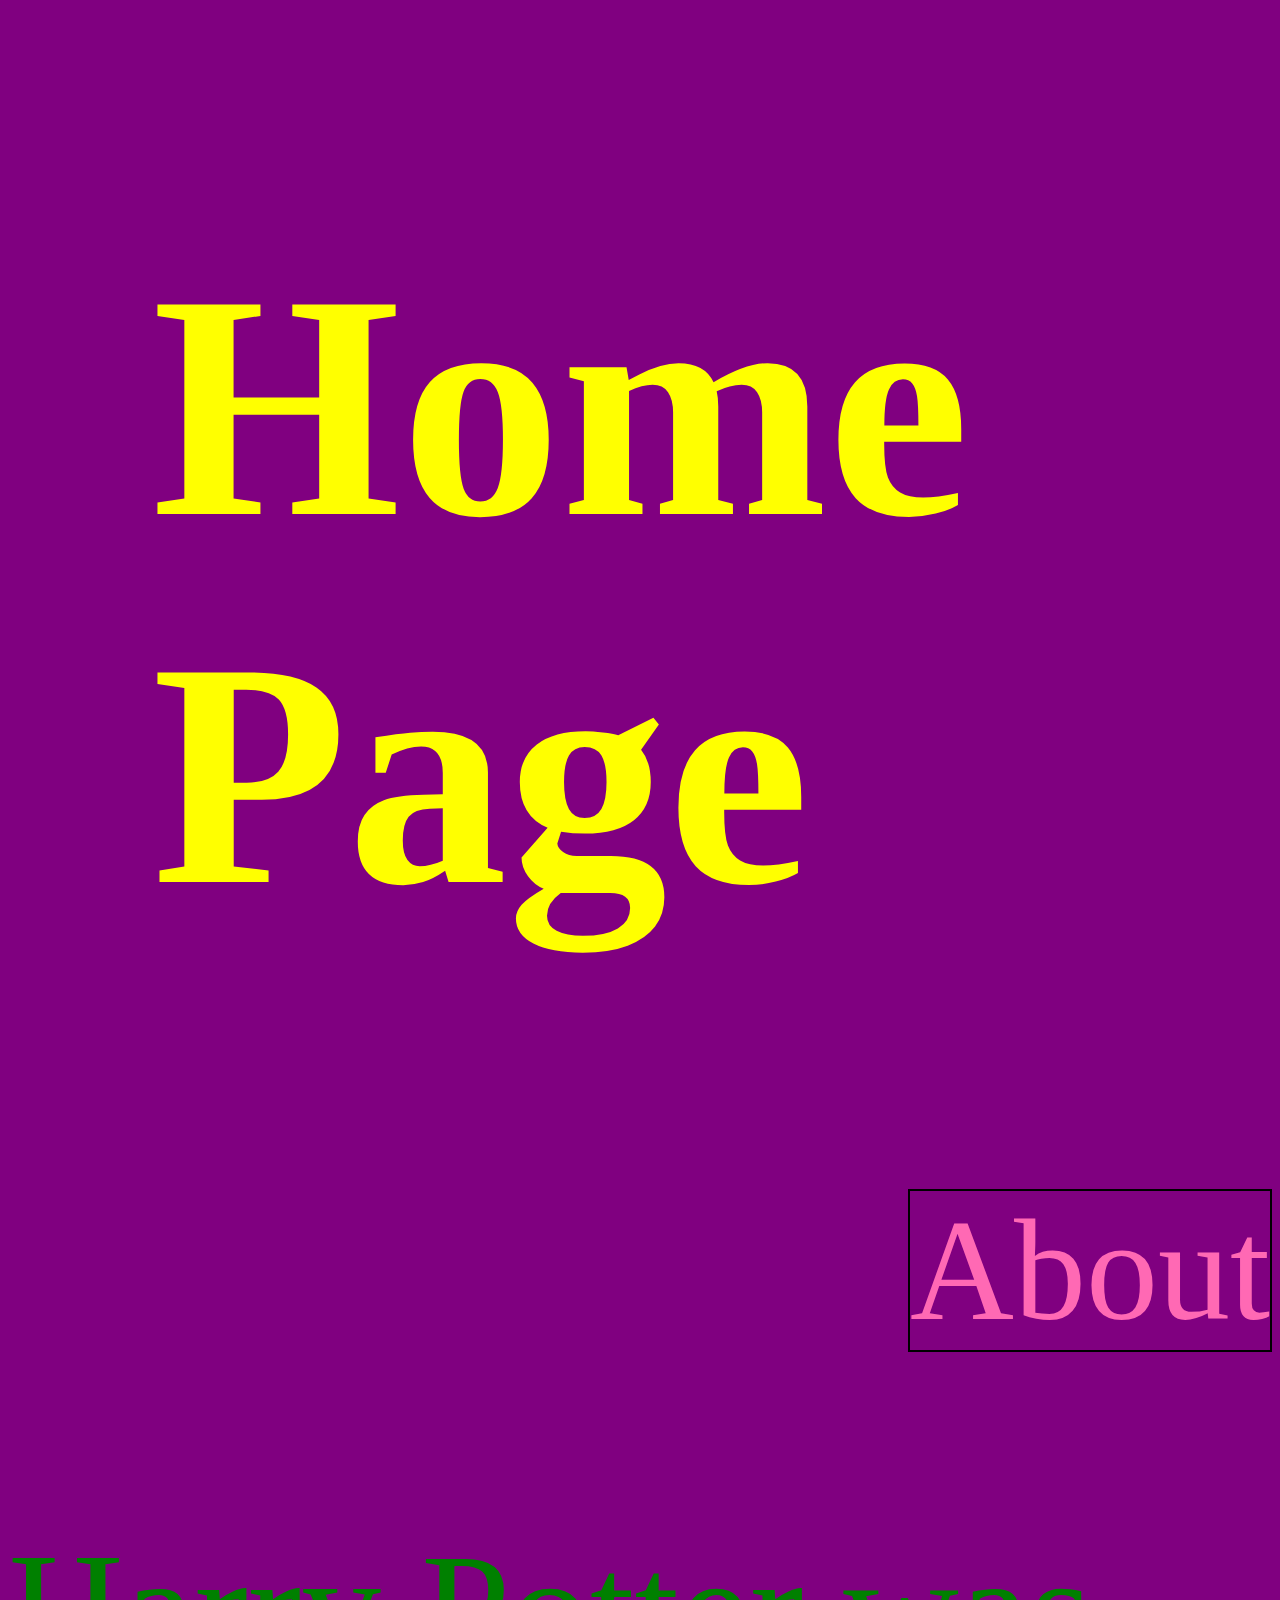
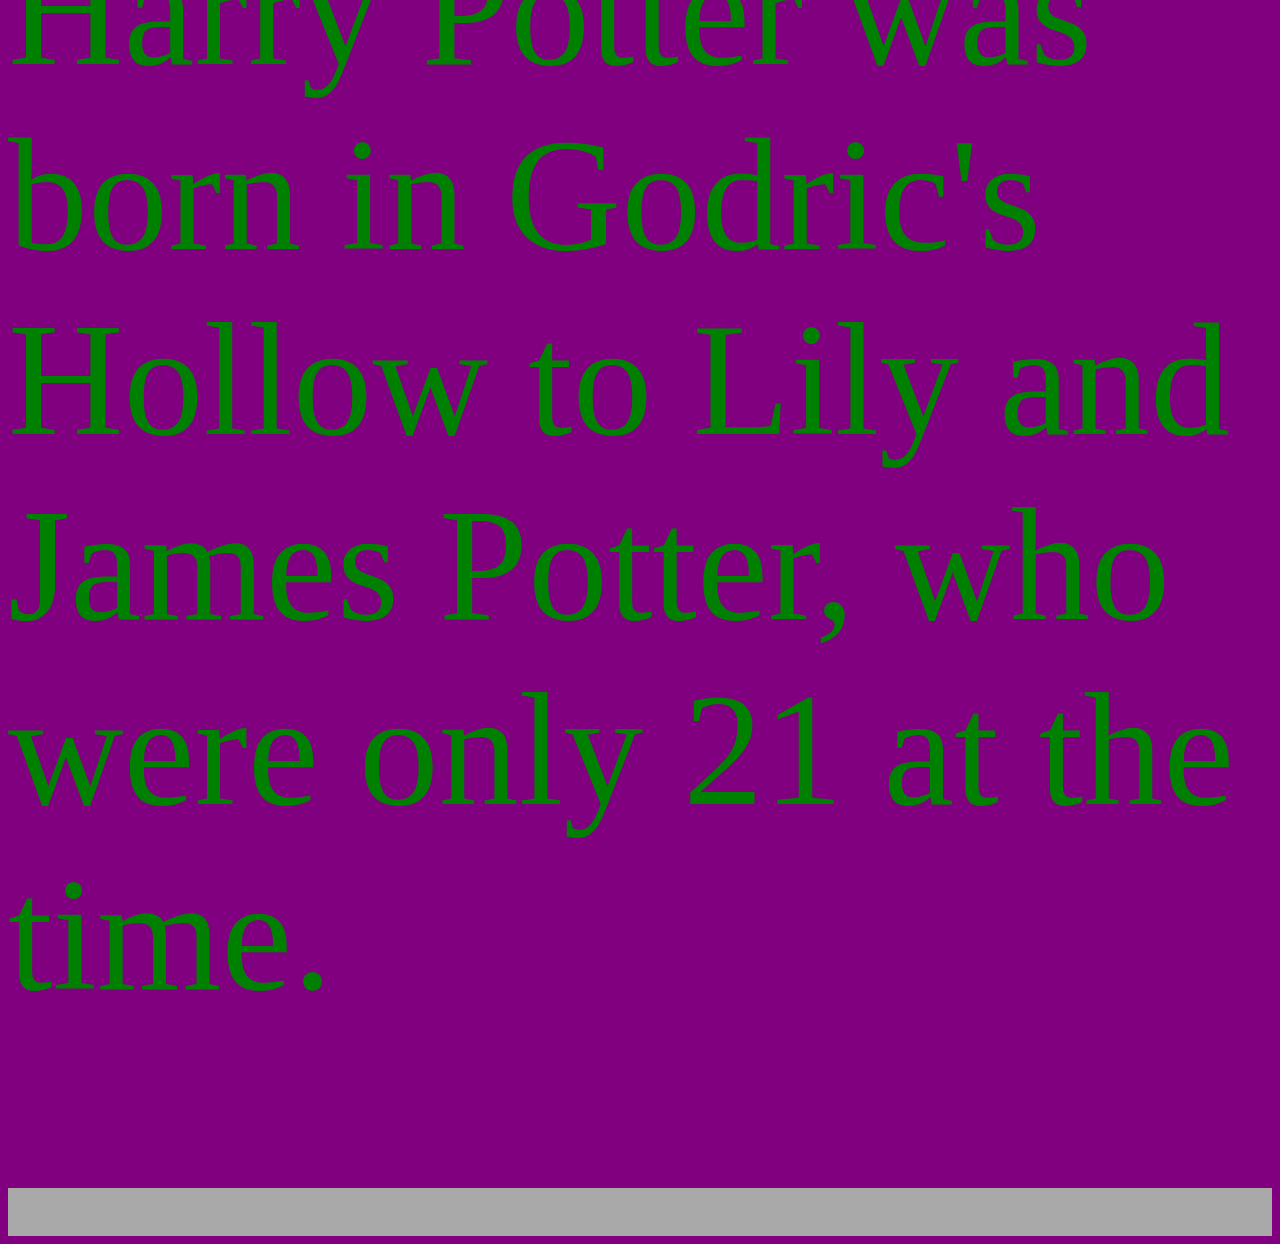
<file: app/index.html>
<!DOCTYPE html>
<html>
  <head>
    <meta charset="utf-8">
    <title>Home Page</title>
    <link rel="stylesheet" href="assets/styles.css">
    <link rel="stylesheet" href="assets/main.css">
    <link rel="stylesheet" href="assets/newStyle.css">
  </head>
  <body>
    <header>
      <h1>Home Page</h1>
      <nav>
        <a href="about.html">About</a>
      </nav>
      <p>Harry Potter was born in Godric's Hollow to Lily and James Potter, who were only 21 at the time.</p>
    </header>
  </body>
</html>
</file>
<file: app/assets/styles.css>
header {
  display: flex;
  flex-direction: column;
  justify-content: center;
  align-items: flex-end;
  color: lavender;
  border-bottom: 3rem solid darkgrey;
  font-size: 10rem;
}

h1 {
  margin-left: 9rem;
  color: yellow;
}

nav {
}

nav a {
  text-decoration: none;
  color: hotpink;
  font-size: 9rem;
  border: 2px solid black;
}
</file>
<file: app/assets/main.css>
body {
    background: purple;
}
</file>
<file: app/assets/newStyle.css>
p {
  color: green;
}
</file>
